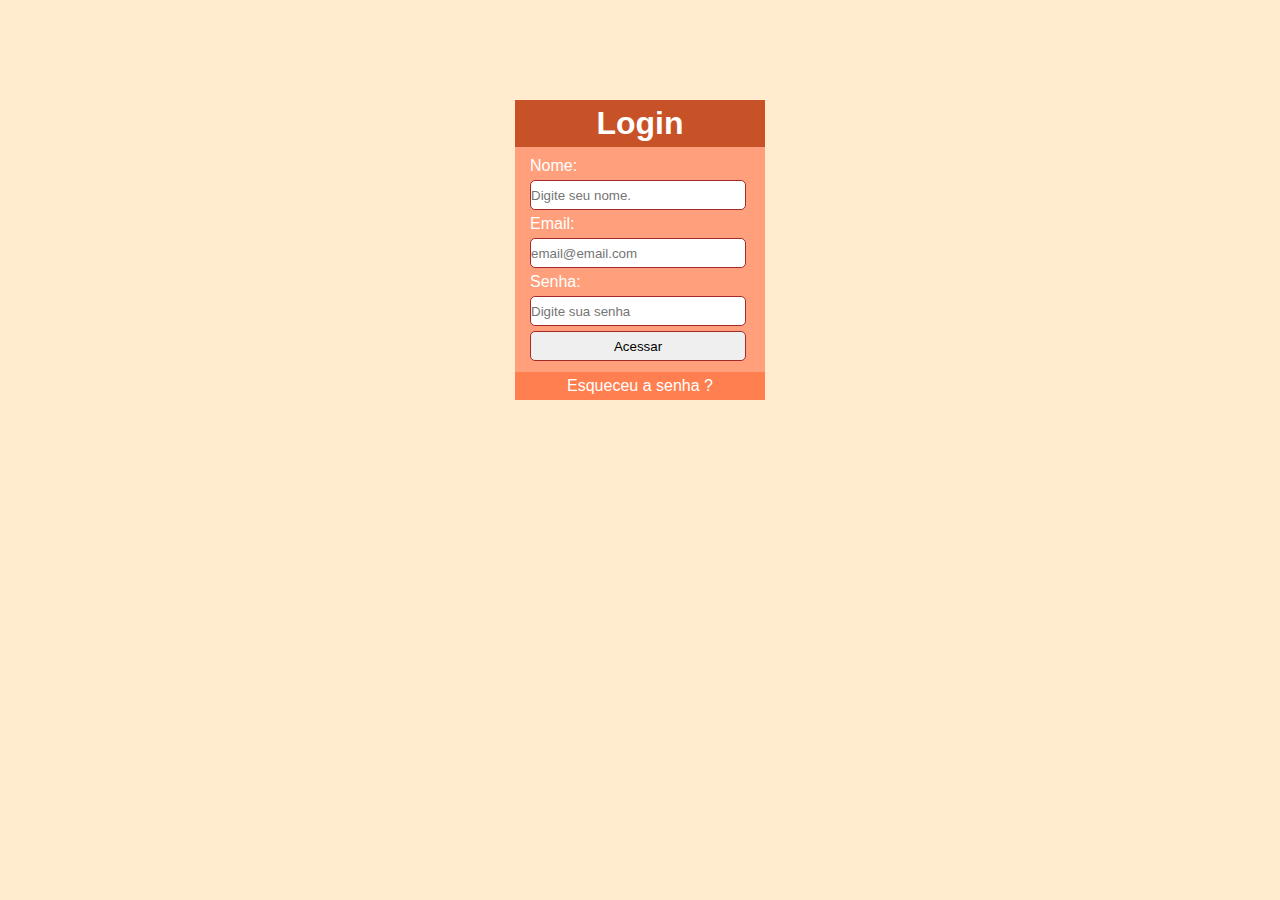
<file: Form1/index.html>
<!DOCTYPE html>
<html lang="en">

<head>
    <meta charset="UTF-8">
    <meta http-equiv="X-UA-Compatible" content="IE=edge">
    <meta name="viewport" content="width=device-width, initial-scale=1.0">
    <title>Login</title>
    <link rel="stylesheet" href="estilo.css">
</head>

<body>
    <main class="container">
        <header id="cabecalho">
            <h1>Login</h1>
        </header>
        <section class="formulario">
            <form action="">
                <label for="nome">Nome: </label>
                <input type="text" name="nome" id="nome" placeholder="Digite seu nome.">
                <label for="email">Email: </label>
                <input type="email" name="email" id="email" placeholder="email@email.com">
                <label for="senha">Senha: </label>
                <input type="password" name="senha" id="name" placeholder="Digite sua senha">
                <input type="submit" value="Acessar">
            </form>
        </section>
        <section class="senha">
            <a href="#">Esqueceu a senha ?</a>
        </section>

    </main>
</body>

</html>
</file>
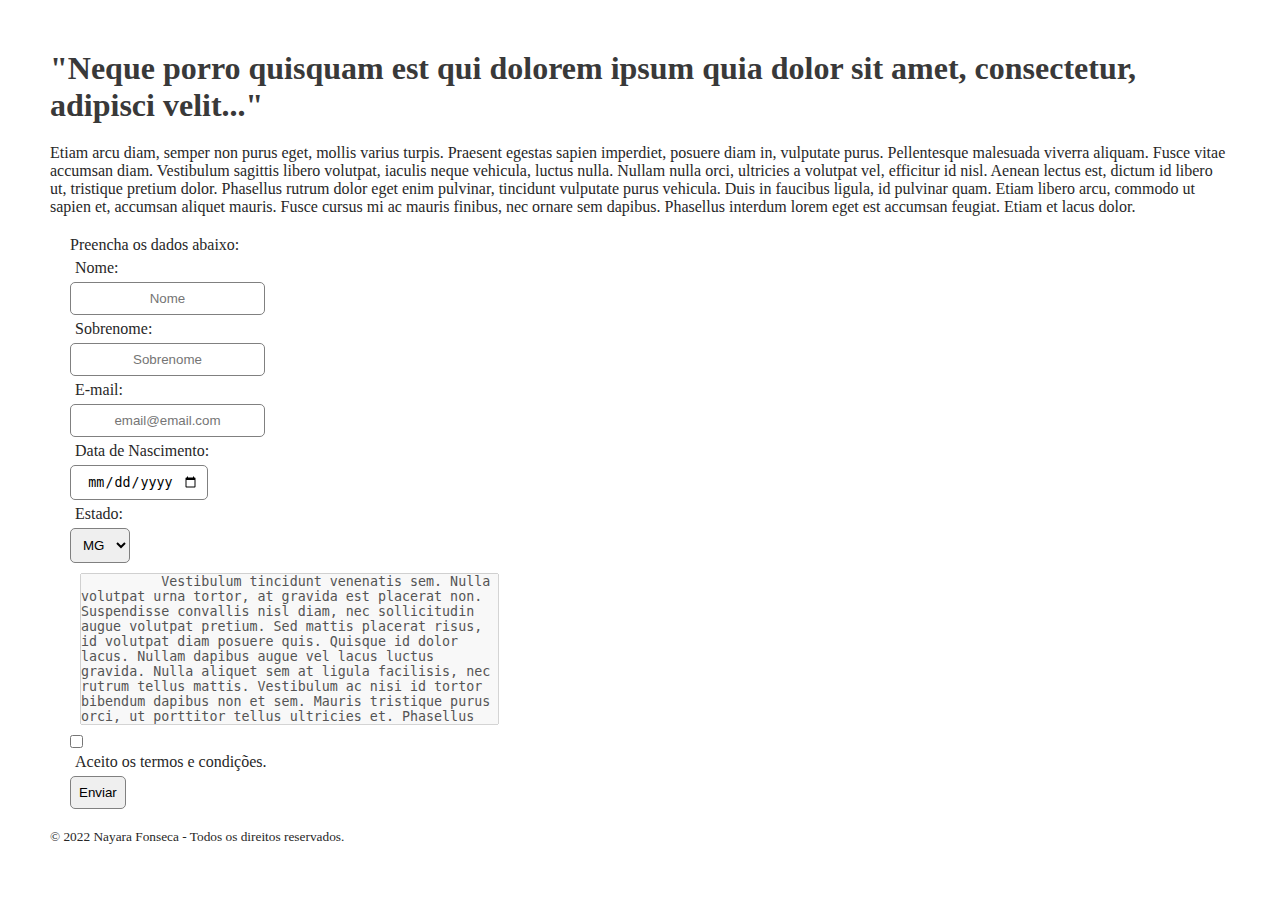
<file: Form2/index.html>
<!DOCTYPE html>
<html lang="pt-BR">

<head>
  <meta charset="utf-8">
  <meta name="viewport" content="width=device-width, initial-scale=1">
  <title> Olá mundo !</title>
  <link rel="stylesheet" href="estilo.css">

</head>

<body>
  <h1> "Neque porro quisquam est qui dolorem ipsum quia dolor sit amet, consectetur, adipisci velit..."</h1>
  <p>Etiam arcu diam, semper non purus eget, mollis varius turpis. Praesent egestas sapien imperdiet, posuere diam in,
    vulputate purus. Pellentesque malesuada viverra aliquam. Fusce vitae accumsan diam. Vestibulum sagittis libero
    volutpat, iaculis neque vehicula, luctus nulla. Nullam nulla orci, ultricies a volutpat vel, efficitur id nisl.
    Aenean lectus est, dictum id libero ut, tristique pretium dolor. Phasellus rutrum dolor eget enim pulvinar,
    tincidunt vulputate purus vehicula. Duis in faucibus ligula, id pulvinar quam. Etiam libero arcu, commodo ut sapien
    et, accumsan aliquet mauris. Fusce cursus mi ac mauris finibus, nec ornare sem dapibus. Phasellus interdum lorem
    eget est accumsan feugiat. Etiam et lacus dolor.</p>
  <form>
    <p>Preencha os dados abaixo:</p>
    <label for="Nome"> Nome: </label>
    <input type="text" placeholder="Nome" maxlength="10" id="Nome" required>
    <label for="Sobrenome"> Sobrenome: </label>
    <input type="text" placeholder="Sobrenome" maxlength="20" id="Sobrenome" required>
    <label for="e-mail"> E-mail: </label>
    <input type="email" placeholder="email@email.com" maxlength="25" id="e-mail" required>
    <label for="data"> Data de Nascimento: </label>
    <input type="date" placeholder="Data de nascimento" required>
    <label for="estado"> Estado: </label>
    <Select id="estado">
      <option>MG</option>
      <option>SP</option>
      <option>RJ</option>
    </Select>
    <textarea cols="50" rows="10" readonly disabled>
          Vestibulum tincidunt venenatis sem. Nulla volutpat urna tortor, at gravida est placerat non. Suspendisse convallis nisl diam, nec sollicitudin augue volutpat pretium. Sed mattis placerat risus, id volutpat diam posuere quis. Quisque id dolor lacus. Nullam dapibus augue vel lacus luctus gravida. Nulla aliquet sem at ligula facilisis, nec rutrum tellus mattis. Vestibulum ac nisi id tortor bibendum dapibus non et sem. Mauris tristique purus orci, ut porttitor tellus ultricies et. Phasellus suscipit metus nec nulla efficitur, lacinia aliquet libero mollis. Suspendisse mollis aliquet semper. Aliquam vulputate odio nec congue vulputate. Nulla pharetra magna vitae lorem elementum viverra.

          Mauris volutpat blandit ex, sit amet faucibus nisl pretium et. Aenean suscipit elit quam, ut ornare neque eleifend ac. Cras porttitor, tellus a faucibus euismod, lectus sapien venenatis urna, ut finibus ante ipsum id felis. Cras eget pretium tellus, vitae sodales massa. Curabitur ante sapien, ultrices consequat molestie lacinia, tempus ultrices nulla. Pellentesque commodo leo orci, eget molestie turpis vehicula nec. Cras quis diam tortor. Proin ut nibh non tellus vulputate placerat. Cras nibh leo, scelerisque sed posuere at, tempor sollicitudin sem. Phasellus malesuada fringilla nibh, nec bibendum massa mollis vitae. Aliquam massa purus, maximus vel lectus non, bibendum pharetra dui. Duis non lacus felis. Fusce convallis nulla quis sapien lobortis, sed ullamcorper elit sollicitudin. Sed vel sapien et arcu blandit dictum vel eget nibh. Sed et mauris dolor.
          
          Pellentesque habitant morbi tristique senectus et netus et malesuada fames ac turpis egestas. Phasellus turpis augue, aliquam eget ex a, gravida sodales purus. Cras ornare porttitor neque in pretium. Nulla velit ex, accumsan nec dictum eu, mollis sit amet nibh. Pellentesque malesuada, ante quis cursus fermentum, purus lectus aliquet nisi, id maximus ante tellus sit amet nisi. Nullam a elit imperdiet, sagittis purus in, placerat diam. Fusce euismod, mauris quis cursus elementum, nunc sapien pretium ex, et consequat massa libero eu odio. Proin arcu quam, accumsan et blandit eu, aliquam ut neque. Aenean finibus laoreet ex, id interdum nulla. Ut tincidunt sollicitudin diam et porttitor. Nullam tempor purus id sapien cursus, non gravida elit consectetur. Sed in ornare augue, eu tempor diam. Cras posuere volutpat interdum. Donec accumsan dictum elit, vitae mollis metus efficitur sed. Phasellus pretium elit odio, vitae aliquam eros sagittis sed.
        </textarea>
    <input type="checkbox" id="termos" required>
    <label>Aceito os termos e condições.</label>
    <button type="submit">Enviar</button>


  </form>
<footer>© 2022 Nayara Fonseca - Todos os direitos reservados.</footer>
</body>

</html>
</file>
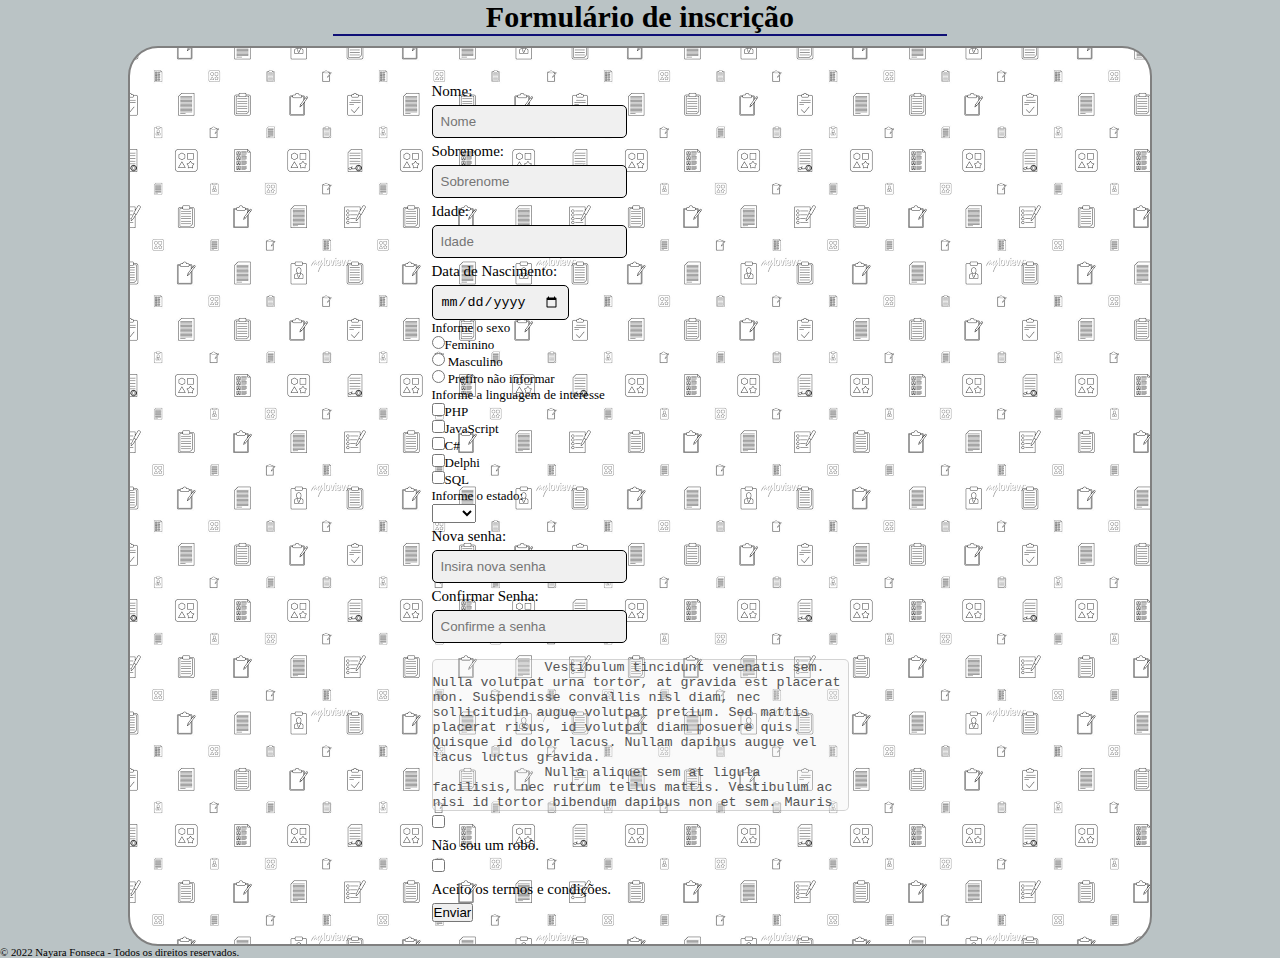
<file: Form3/index.html>
<!DOCTYPE html>
<html lang="pt">

<head>
  <meta charset="UTF-8">
  <meta name="viewport" content="width=device-width, initial-scale=1">
  <title>Formulário de inscrição</title>
  <link rel="stylesheet" href="estilo.css">
</head>

<body>
  <header>
    <h2>Formulário de inscrição</h2>
  </header>
  <main>
    <form method="get">
      <div>
        <label for="nome">Nome:</label>
        <input type="text" placeholder="Nome" name="nome" required>
      </div>
      <div>
        <label for="Sobrenome">Sobrenome:</label>
        <input type="text" placeholder="Sobrenome" name="nome" required>
      </div>
      <div>
        <label for="idade">Idade:</label>
        <input type="number" placeholder="Idade" name="Idade" required>
      </div>
      <div>
        <label for="date">Data de Nascimento:</label>
        <input type="date" name="date" required>
      </div>
      <div>
        <fieldset>
          <legend>Informe o sexo</legend>
          <div>
            <input name="sexo" value="Feminino" type="radio">Feminino
          </div>
          <div>
            <input name="sexo" value="Masculino" type="radio"> Masculino
          </div>
          <div>
            <input name="sexo" value="Prefiro não informar" type="radio"> Prefiro não informar
          </div>
        </fieldset>
      </div>
      <div>
        <fieldset>
          <div>
            <legend>Informe a linguagem de interesse</legend>
          </div>
          <div>
            <input type="checkbox" name="PHP" value="PHP">PHP
          </div>
          <div>
            <input type="checkbox" name="JavaScript" value="JavaScript">JavaScript
          </div>
          <div>
            <input type="checkbox" name="C#" value="C#">C#
          </div>
          <div>
            <input type="checkbox" name="Delphi" value="Delphi">Delphi
          </div>
          <div>
            <input type="checkbox" name="SQL" value="SQL">SQL
          </div>
        </fieldset>
      </div>
      <div>
        <legend>Informe o estado:</legend>
        <select required>
          <option></option>
          <option>AC</option>
          <option>AL</option>
          <option>AM</option>
          <option>AP</option>
          <option>BA</option>
          <option>CE</option>
          <option>DF</option>
          <option>ES</option>
          <option>GO</option>
          <option>MA</option>
          <option>MG</option>
          <option>MS</option>
          <option>MT</option>
          <option>PA</option>
          <option>PB</option>
          <option>PE</option>
          <option>PI</option>
          <option>PR</option>
          <option>RJ</option>
          <option>RN</option>
          <option>RO</option>
          <option>RS</option>
          <option>RR</option>
          <option>SC</option>
          <option>SE</option>
          <option>SP</option>
          <option>TO</option>
        </select>
      </div>
      <div>
        <label for="password">Nova senha:</label>
        <input type="password" placeholder="Insira nova senha" name="password" required>
      </div>
      <div>
        <label for="password">Confirmar Senha:</label>
        <input type="password" placeholder="Confirme a senha" name="password" required>
      </div> <br>
      <div>
        <textarea cols="50" rows="10" readonly disabled>
              Vestibulum tincidunt venenatis sem. Nulla volutpat urna tortor, at gravida est placerat non. Suspendisse convallis nisl diam, nec sollicitudin augue volutpat pretium. Sed mattis placerat risus, id volutpat diam posuere quis. Quisque id dolor lacus. Nullam dapibus augue vel lacus luctus gravida. 
              Nulla aliquet sem at ligula facilisis, nec rutrum tellus mattis. Vestibulum ac nisi id tortor bibendum dapibus non et sem. Mauris tristique purus orci, ut porttitor tellus ultricies et. Phasellus suscipit metus nec nulla efficitur, lacinia aliquet libero mollis. Suspendisse mollis aliquet semper. Aliquam vulputate odio nec congue vulputate. Nulla pharetra magna vitae lorem elementum viverra.
            </textarea>
      </div>
      <div>
        <input type="checkbox" id="robo" required>
        <label>Não sou um robô.</label>
      </div>
      <div>
        <input type="checkbox" id="termos" required>
        <label>Aceito os termos e condições.</label>
      </div>
      <div>
        <button type="submit">Enviar</button>
      </div>
    </form>
  </main>
</body>
<footer>© 2022 Nayara Fonseca - Todos os direitos reservados.</footer>

</html>
</file>
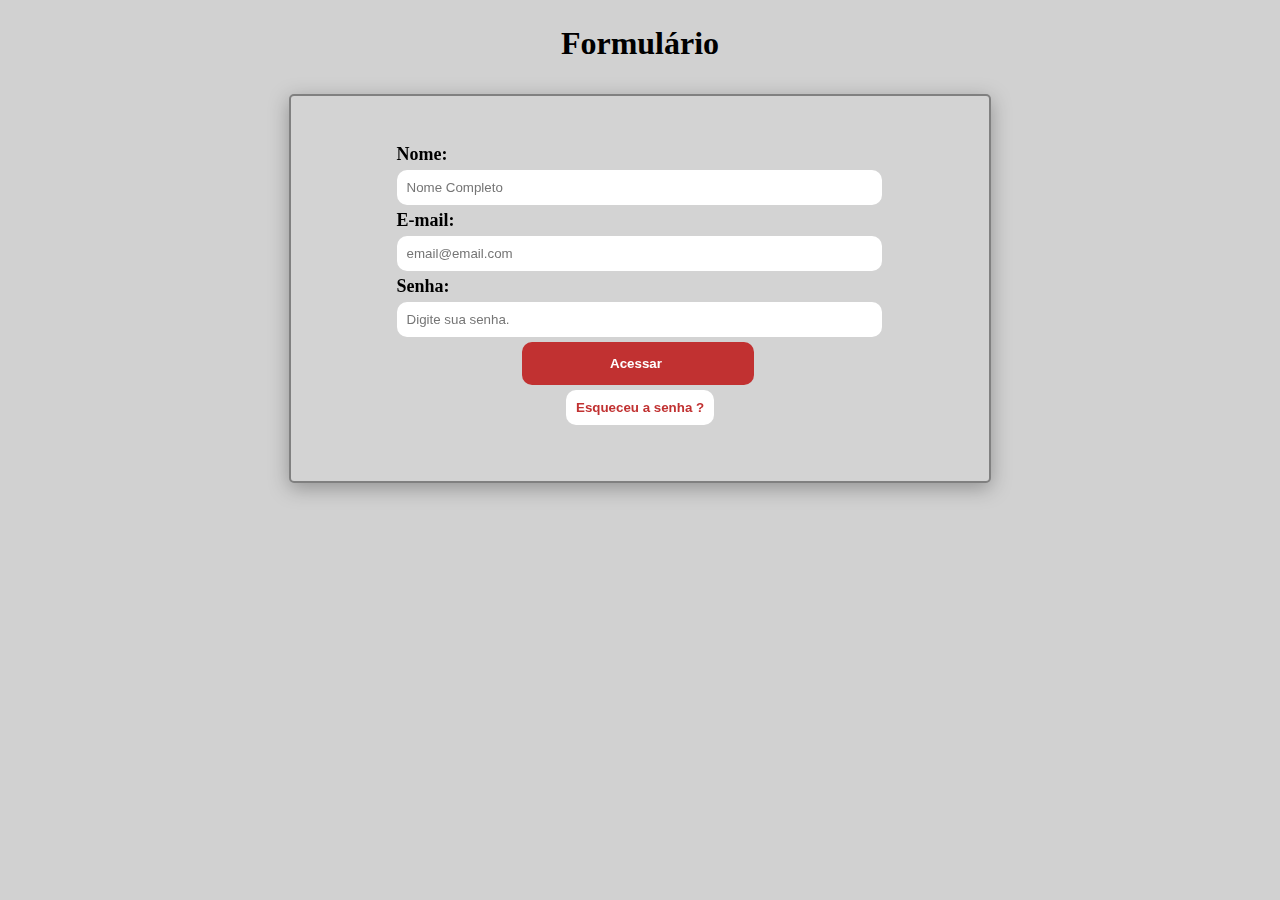
<file: Form6/index.html>
<!DOCTYPE html>
<html lang="en">

<head>
  <meta charset="UTF-8">
  <meta http-equiv="X-UA-Compatible" content="IE=edge">
  <meta name="viewport" content="width=device-width, initial-scale=1.0">
  <title>Login</title>
  <link rel="stylesheet" href="estilo.css">
</head>

<body>
  <header>
    <h1> Formulário </h1>
  </header>
  <main>
    <form action="">
      <section>
        <label for="nome">Nome: </label>
        <input type="text" name="nome" id="nome" placeholder="Nome Completo">
        <label for="email">E-mail: </label>
        <input type="email" name="email" id="email" placeholder="email@email.com">
        <label for="senha">Senha: </label>
        <input type="password" name="senha" id="senha" placeholder="Digite sua senha.">
        <input type="submit" name="acessar" id="acessar" value="Acessar ">
      </section>
      <a href="#"><button>Esqueceu a senha ?</button></a>
    </form>
  </main>
</body>

</html>
</file>
<file: Form1/estilo.css>
* {
    margin: 0;
    padding: 0;
    box-sizing: border-box;
}
body {
    background-color: blanchedalmond;
    font-family: 'Franklin Gothic Medium', 'Arial Narrow', Arial, sans-serif;
    color: brown;
    margin-top: 100px;
}

.container {
    margin: 0 auto;
    background-color: coral;
    height: 300px;
    width: 250px;
}

#cabecalho {
    background-color: rgb(200, 82, 39);
    color: #fff;
    text-align: center;
    padding-top: 5px;
    padding-bottom: 5px; 
    text-transform: capitalize;
}

.senha a {
    display: block;
    text-decoration: none;
    text-align: center;
    color: #fff;
    padding-top: 5px;
}

.senha a:hover {
    color: rgb(200, 82, 39);
}

label {
    display: block;
    color: white;
    padding-right: 10px;
    padding-bottom: 5px;
    margin-left: 5px;
}

form input {
    border: 1px solid brown;
    border-radius: 5px;
    margin-bottom: 5px;
    height: 30px;
    width: 90%;
    margin-left: 5px;
}

form input[type=submit] {
    width: 90%;
    margin: 0 5px;
}

.formulario {
    background-color: rgb(255, 159, 124);
    height: 75%;
}

form {
    margin-left: 10px;
    padding-top: 10px;
}
</file>
<file: Form2/estilo.css>
* {
    margin: 0;
    padding: 0;
    box-sizing: border-box;
}

body {
    height: 100vh;
    width: 100vw;
    padding: 50px;
    font-family: Georgia, 'Times New Roman', Times, serif;
    color: rgb(39, 39, 39);
}

h1 {
    color: rgb(57, 57, 57);
    margin-bottom: 20px;
}

form {
    padding: 20px;
}

label {
    display: flex;
    padding: 5px;
}

input {
    display: flex;
    text-align: center;
    justify-content: center;
    padding: 8px;
    border-radius: 5px;
    border: 1px solid gray;
}

textarea {
    margin: 10px;
    display: block;
    resize: none;
}

select {
    padding: 8px;
    border-radius: 5px;
    border: 1px solid gray;
}

button {
    padding: 8px;
    border-radius: 5px;
    border: 1px solid gray;
}

footer {
    position: absolute;
    /* bottom: 0; */
    padding: 0px;
    font-size: smaller;
    display: block;
}
</file>
<file: Form3/estilo.css>
* {
    margin: 0;
    padding: 0;
    box-sizing: border-box;
}

body {
    height: 100vh;
    background-color: rgb(186, 195, 197);
    background-repeat: no-repeat;
    background-position: center;
    background-size: cover;
    font-family: Georgia, 'Times New Roman', Times, serif;
    font-size: small;
    position: absolute;
}

header {
    margin-top: 50px;
    display: flex;
    text-align: center;
    justify-content: center;
    font-size: 20px;
    border-bottom: 2px solid rgb(15, 15, 118);
    width: 60%;
    margin: auto;
    position: relative;
    left: 10vw;
}

main {
    width: 80vw;
    height: 100vh;
    display: flex;
    justify-content: center;
    border: 2px solid gray;
    border-radius: 30px;
    background-image: url(image.png);
    margin: auto;
    margin-top: 10px;
    padding: 30px;
    position: relative;
    left: 10vw;
}

label {
    display: block;
    padding: 5px 0;
    font-size: 15px;
}

input {
    padding: 8px;
    border-radius: 5px;
    border: 1px solid;
    background-color: rgb(240, 240, 240);
}

fieldset {
    border: none;
}

textarea {
    resize: none;
    border-radius: 5px;
}

footer {
    position: absolute;
    font-size: smaller;
    bottom: 0;
    padding: 0;
    position: relative;
}

@media screen and (max-width: 600px) {
    html {
        background-repeat: no-repeat;
        background-position: center;
        background-size: cover;
    }
}
</file>
<file: Form6/estilo.css>
body {
    background-color: #d1d1d1;
    font-family:Georgia, 'Times New Roman', Times, serif
}

header {
    text-align: center;
    margin: 25px;
}


form {
    background-color: lightgray;
    border: 2px solid grey;
    width: 50%;
    margin: 2em auto;
    padding: 1em;
    border-radius: 5px;
    padding-left: 50px;
    filter: drop-shadow(0 5px 10px rgba(0, 0, 0, .3));
}

section {
    margin-left: 8%;
    margin-top: 2em;
}

/* 
#nome, #senha, #email {

} */

input {
    display: block;
    padding: 10px;
    margin: 5px;
    border: none;
    border-radius: 10px;
    width: 80%;
}
label {
    margin: 5px;
    font-size: large;
    font-weight: bold;
} 

#acessar {
    background-color: rgb(193, 49, 49);
    color: #fff;
    border: none;
    border-radius: 10px;
    padding: 14px;
    width: 40%;
    font-weight: bold;
    transition: .5s;
    margin-left: 130px;
}

#acessar:hover {
   font-size: large;
   color: rgb(193, 49, 49);
   background-color:whitesmoke;
}


button {
    text-decoration: none;
    margin-left: 40px;
    padding: 10px;
    color: rgb(193, 49, 49);
    background-color: white;
    border: none;
    border-radius: 10px;
    font-weight: bold;
    transition: .5s;
    margin-left: 225px;
    margin-bottom: 3em;
}

button:hover {
    color: white;
    font-weight: bold;
    background-color: rgb(193, 49, 49);
}
</file>
